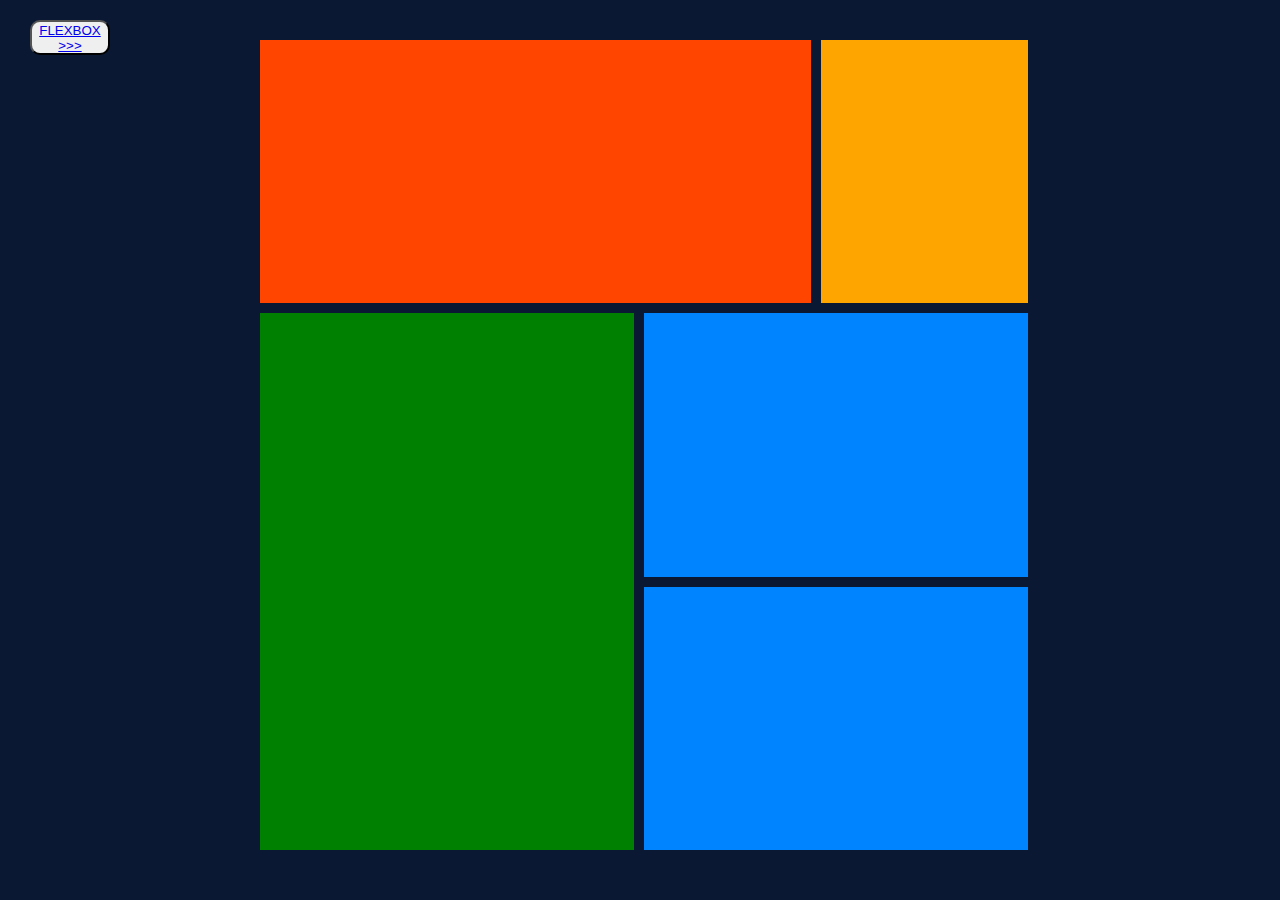
<file: inside/grid.html>
<!DOCTYPE html>
<html lang="en">
<head>
    <meta charset="UTF-8">
    <meta http-equiv="X-UA-Compatible" content="IE=edge">
    <meta name="viewport" content="width=device-width, initial-scale=1.0">
    <link  rel="stylesheet" href="style.css">
    <title>Grid</title>
</head>
<header><nav><button id="pages"><a href="index.html">FLEXBOX >>></a></button></nav></header>
<body  id="grid">
    <main id="main2">
        <div ID="A"></div>
        <div  ID="B"></div>
        <div ID="C"></div>
        <div ID="D"></div>
        <div ID="E"></div>
    </main>
    
</body>
</html>
</file>
<file: inside/style.css>
#pages{
    margin-top: 20px;
    margin-left: 30px;
    height: 35px;
    width: 80px;
    border-radius: 10px;
}
#pages:active{
    background-color: blue;
}
#flex{
    background: hsl(0,0%,95%);
    font-size: 15px;
    font-weight: 400;
}
#main1{
    display: flex;
    justify-content: center;
    align-items: center;

}

#div1{
    background-color:hsl(31,77%, 52%);
    margin-top: 100px;
    height: 500px;
    width: 300px;
border-bottom-left-radius: 5px;
border-top-left-radius: 5px;
}
.btn1{
    margin-top: 180px;
    border-radius: 20px;
    height: 40px;
    width:120px ;
    color: rgba(242, 170, 76, 0.878);
    margin-left: 20px;
    background:hsl(0,0%,95%);
    cursor: pointer;
}
.btn1:hover{
    background-color: rgba(242,170,76,0.878);
color: white;
}
#div2{
background:hsl(184,100%,22%);
margin-top: 100px;
    height: 500px;
    width: 300px;
}
p{
    color: hsla(0,0%,100%,0.75);
    margin:10px;
    margin-left: 30px;
}
h1{
    color: hsl(0,0%,95%);
    margin-bottom: 20px;
    margin-top: 20px;
    margin-left: 30px;
    font-style:normal;
    font-family:Arial, Helvetica, sans-serif
}
#div3{
    background:hsl(179,100%,13%);
margin-top: 100px;
    height: 500px;
    width: 300px;
    border-bottom-right-radius: 5px;
        border-top-right-radius: 5px;
}
.btn2{
    margin-top:160px;
        border-radius: 20px;
        height:40px;
        width: 120px;
        color:hsl(193, 32%, 41%);
        margin-left: 20px;
        background: hsl(0,0%,95%);
        cursor: pointer;
}
.btn2:hover{
    background:hsl(193, 32%, 41%) ;
    color: white;
}
.btn3{
    margin-top: 180px;
        border-radius: 20px;
        height: 40px;
        width: 120px;
    color:hsl(195, 46%, 22%);
    margin-left: 20px;
    background: hsl(0,0%,95%);
    cursor: pointer;
}
.btn3:hover{
    background:hsl(195, 46%, 22%);
    color:white;
}
#luxury{
    height: 40px;
    margin-left: 30px;
    margin-top:30px;
    
}
#sedan {
    height: 40px;
    margin-left: 30px;
    margin-top: 30px;

}
#suv {
    height: 40px;
    margin-left: 30px;
    margin-top: 30px;

}
* {
    margin: 0%;
    padding: 0%;
}

#grid {
    background: rgb(11, 24, 52);
    display: flex;
    color: bisque;
}

#main2 {
    display: grid;
    grid-template-areas:
        'a a a b'
        'c c d d'
        'c c e e';
    width: 60%;
    gap: 10px;
    height: 90vh;
    margin-top: 40px;
    margin-bottom: 40px;
    margin-left: 150px;
    border-radius: 5px;
}

#main2 div {
    text-align: center;
    padding: 20px;
}

#A {
    background: orangered;
    grid-area: a;
}

#B {
    background: orange;
    grid-area: b;
}

#C {
    background: green;
    grid-area: c;
}

#D {
    background: rgb(0, 132, 255);
    grid-area: d;
}

#E {
    background: rgb(0, 132, 255);
    grid-area: e;
}
@media only screen and (max-width:375px) {
#main1 {
        display: flex;
        justify-content: center;
        align-items: center;
}
.btn1{
    margin-top: 105px;
        border-radius: 19px;
        height: 40px;
        width:90px;
}
.btn2{
    margin-top: 30px;
        border-radius: 19px;
        height: 40px;
        width:90px;
}
.btn3{
    margin-top: 90px;
        border-radius: 19px;
        height: 40px;
        width:90px;
}
}
</file>
